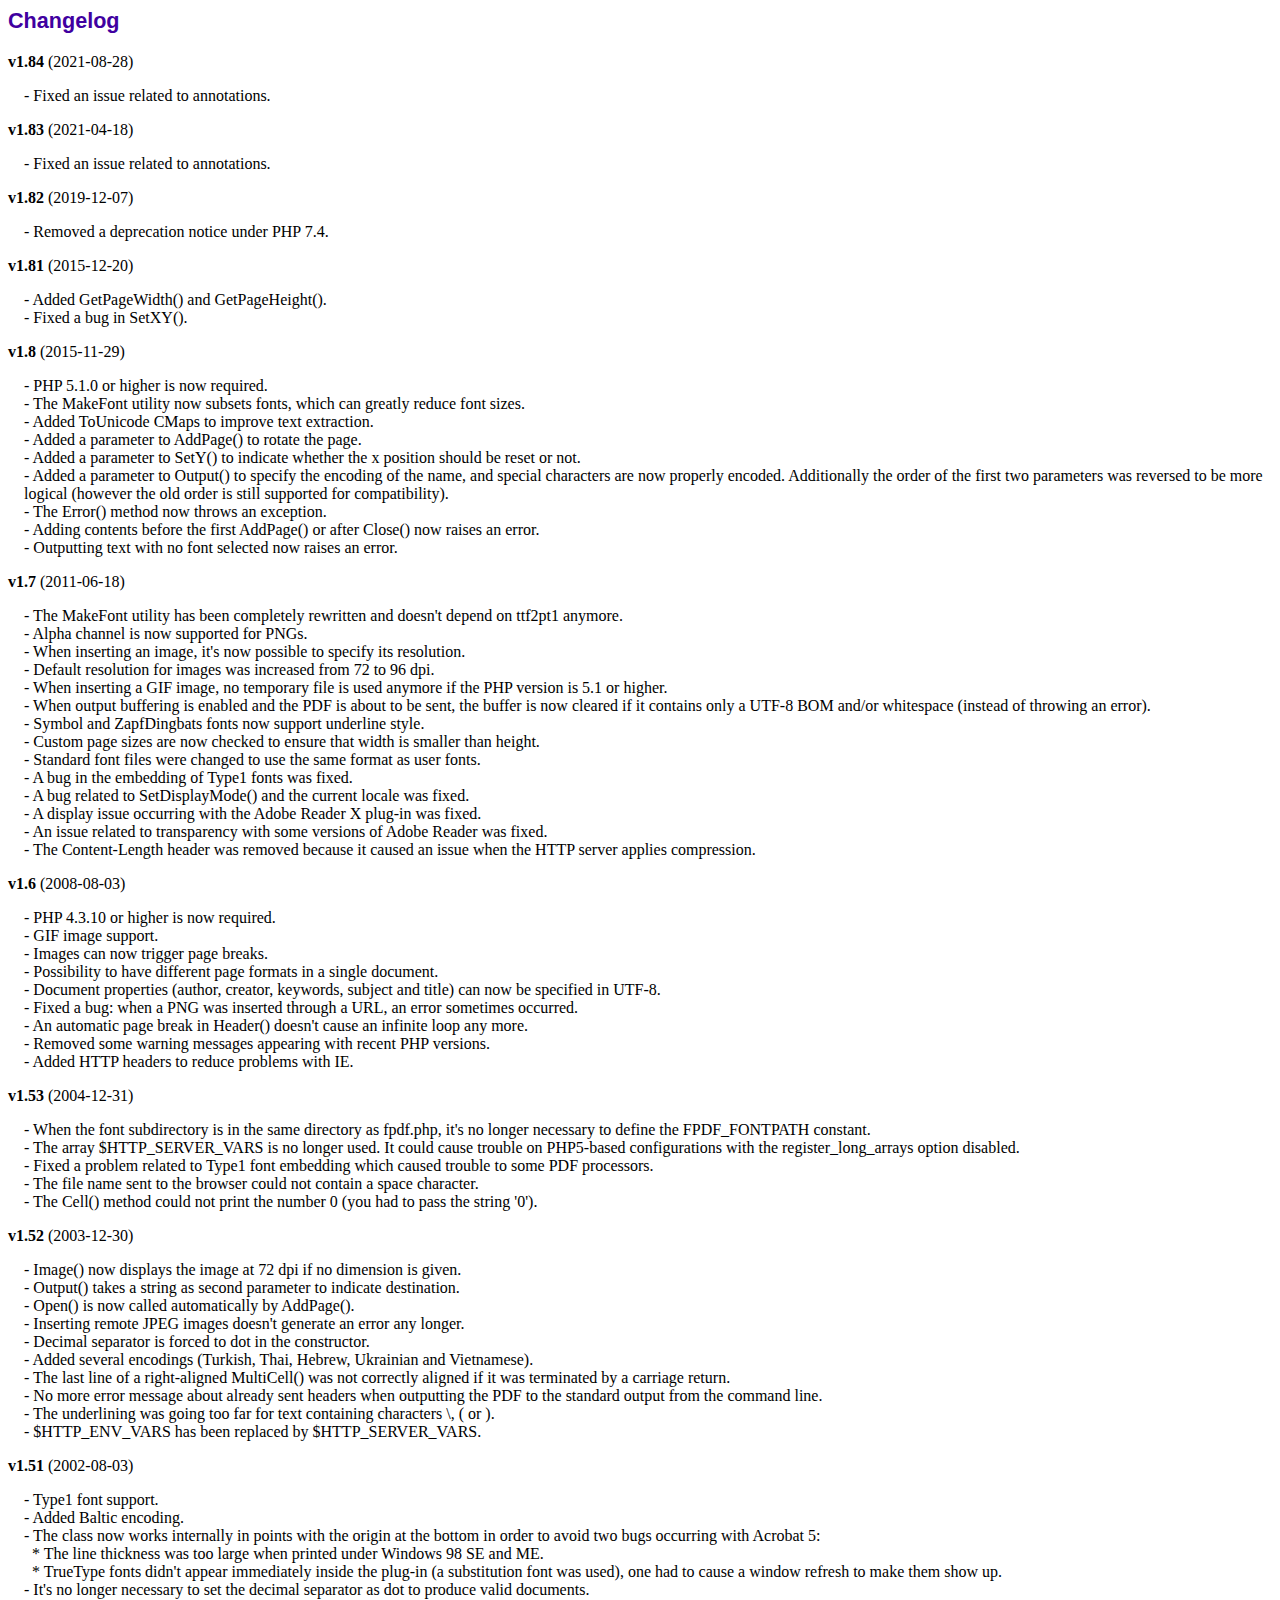
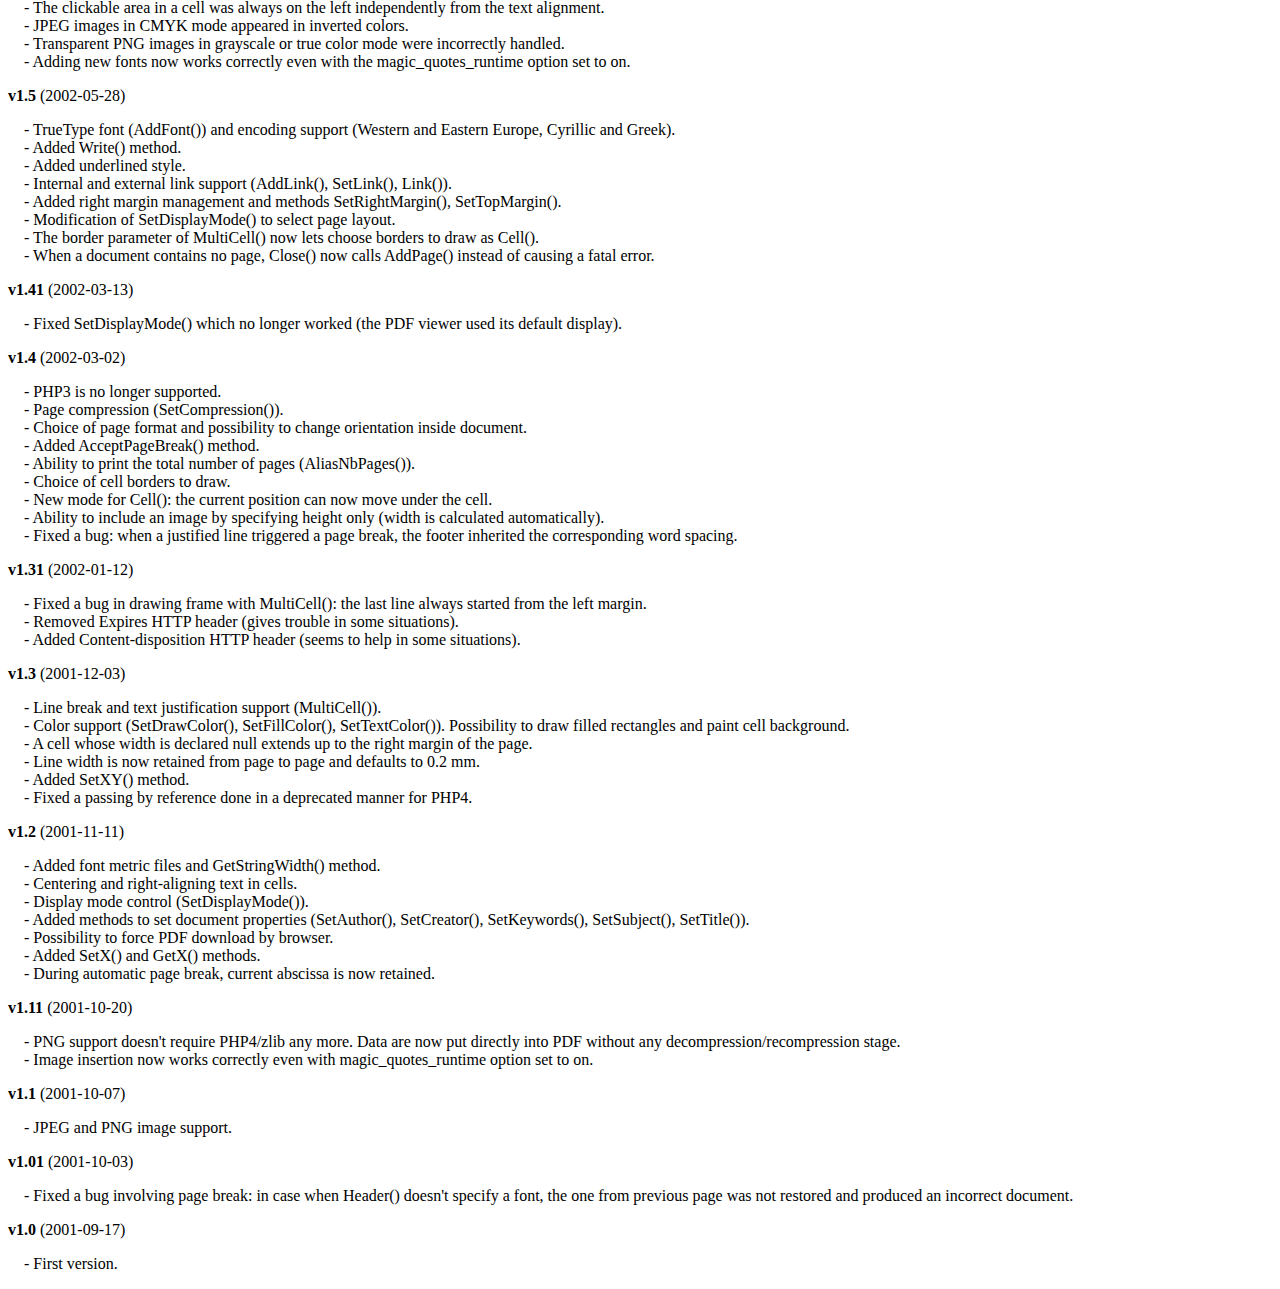
<file: fpdf184/changelog.htm>
<!DOCTYPE html PUBLIC "-//W3C//DTD HTML 4.01 Transitional//EN">
<html>
<head>
<meta http-equiv="Content-Type" content="text/html; charset=ISO-8859-1">
<title>Changelog</title>
<link type="text/css" rel="stylesheet" href="fpdf.css">
<style type="text/css">
dd {margin:1em 0 1em 1em}
</style>
</head>
<body>
<h1>Changelog</h1>
<dl>
<dt><strong>v1.84</strong> (2021-08-28)</dt>
<dd>
- Fixed an issue related to annotations.<br>
</dd>
<dt><strong>v1.83</strong> (2021-04-18)</dt>
<dd>
- Fixed an issue related to annotations.<br>
</dd>
<dt><strong>v1.82</strong> (2019-12-07)</dt>
<dd>
- Removed a deprecation notice under PHP 7.4.<br>
</dd>
<dt><strong>v1.81</strong> (2015-12-20)</dt>
<dd>
- Added GetPageWidth() and GetPageHeight().<br>
- Fixed a bug in SetXY().<br>
</dd>
<dt><strong>v1.8</strong> (2015-11-29)</dt>
<dd>
- PHP 5.1.0 or higher is now required.<br>
- The MakeFont utility now subsets fonts, which can greatly reduce font sizes.<br>
- Added ToUnicode CMaps to improve text extraction.<br>
- Added a parameter to AddPage() to rotate the page.<br>
- Added a parameter to SetY() to indicate whether the x position should be reset or not.<br>
- Added a parameter to Output() to specify the encoding of the name, and special characters are now properly encoded. Additionally the order of the first two parameters was reversed to be more logical (however the old order is still supported for compatibility).<br>
- The Error() method now throws an exception.<br>
- Adding contents before the first AddPage() or after Close() now raises an error.<br>
- Outputting text with no font selected now raises an error.<br>
</dd>
<dt><strong>v1.7</strong> (2011-06-18)</dt>
<dd>
- The MakeFont utility has been completely rewritten and doesn't depend on ttf2pt1 anymore.<br>
- Alpha channel is now supported for PNGs.<br>
- When inserting an image, it's now possible to specify its resolution.<br>
- Default resolution for images was increased from 72 to 96 dpi.<br>
- When inserting a GIF image, no temporary file is used anymore if the PHP version is 5.1 or higher.<br>
- When output buffering is enabled and the PDF is about to be sent, the buffer is now cleared if it contains only a UTF-8 BOM and/or whitespace (instead of throwing an error).<br>
- Symbol and ZapfDingbats fonts now support underline style.<br>
- Custom page sizes are now checked to ensure that width is smaller than height.<br>
- Standard font files were changed to use the same format as user fonts.<br>
- A bug in the embedding of Type1 fonts was fixed.<br>
- A bug related to SetDisplayMode() and the current locale was fixed.<br>
- A display issue occurring with the Adobe Reader X plug-in was fixed.<br>
- An issue related to transparency with some versions of Adobe Reader was fixed.<br>
- The Content-Length header was removed because it caused an issue when the HTTP server applies compression.<br>
</dd>
<dt><strong>v1.6</strong> (2008-08-03)</dt>
<dd>
- PHP 4.3.10 or higher is now required.<br>
- GIF image support.<br>
- Images can now trigger page breaks.<br>
- Possibility to have different page formats in a single document.<br>
- Document properties (author, creator, keywords, subject and title) can now be specified in UTF-8.<br>
- Fixed a bug: when a PNG was inserted through a URL, an error sometimes occurred.<br>
- An automatic page break in Header() doesn't cause an infinite loop any more.<br>
- Removed some warning messages appearing with recent PHP versions.<br>
- Added HTTP headers to reduce problems with IE.<br>
</dd>
<dt><strong>v1.53</strong> (2004-12-31)</dt>
<dd>
- When the font subdirectory is in the same directory as fpdf.php, it's no longer necessary to define the FPDF_FONTPATH constant.<br>
- The array $HTTP_SERVER_VARS is no longer used. It could cause trouble on PHP5-based configurations with the register_long_arrays option disabled.<br>
- Fixed a problem related to Type1 font embedding which caused trouble to some PDF processors.<br>
- The file name sent to the browser could not contain a space character.<br>
- The Cell() method could not print the number 0 (you had to pass the string '0').<br>
</dd>
<dt><strong>v1.52</strong> (2003-12-30)</dt>
<dd>
- Image() now displays the image at 72 dpi if no dimension is given.<br>
- Output() takes a string as second parameter to indicate destination.<br>
- Open() is now called automatically by AddPage().<br>
- Inserting remote JPEG images doesn't generate an error any longer.<br>
- Decimal separator is forced to dot in the constructor.<br>
- Added several encodings (Turkish, Thai, Hebrew, Ukrainian and Vietnamese).<br>
- The last line of a right-aligned MultiCell() was not correctly aligned if it was terminated by a carriage return.<br>
- No more error message about already sent headers when outputting the PDF to the standard output from the command line.<br>
- The underlining was going too far for text containing characters \, ( or ).<br>
- $HTTP_ENV_VARS has been replaced by $HTTP_SERVER_VARS.<br>
</dd>
<dt><strong>v1.51</strong> (2002-08-03)</dt>
<dd>
- Type1 font support.<br>
- Added Baltic encoding.<br>
- The class now works internally in points with the origin at the bottom in order to avoid two bugs occurring with Acrobat 5:<br>&nbsp;&nbsp;* The line thickness was too large when printed under Windows 98 SE and ME.<br>&nbsp;&nbsp;* TrueType fonts didn't appear immediately inside the plug-in (a substitution font was used), one had to cause a window refresh to make them show up.<br>
- It's no longer necessary to set the decimal separator as dot to produce valid documents.<br>
- The clickable area in a cell was always on the left independently from the text alignment.<br>
- JPEG images in CMYK mode appeared in inverted colors.<br>
- Transparent PNG images in grayscale or true color mode were incorrectly handled.<br>
- Adding new fonts now works correctly even with the magic_quotes_runtime option set to on.<br>
</dd>
<dt><strong>v1.5</strong> (2002-05-28)</dt>
<dd>
- TrueType font (AddFont()) and encoding support (Western and Eastern Europe, Cyrillic and Greek).<br>
- Added Write() method.<br>
- Added underlined style.<br>
- Internal and external link support (AddLink(), SetLink(), Link()).<br>
- Added right margin management and methods SetRightMargin(), SetTopMargin().<br>
- Modification of SetDisplayMode() to select page layout.<br>
- The border parameter of MultiCell() now lets choose borders to draw as Cell().<br>
- When a document contains no page, Close() now calls AddPage() instead of causing a fatal error.<br>
</dd>
<dt><strong>v1.41</strong> (2002-03-13)</dt>
<dd>
- Fixed SetDisplayMode() which no longer worked (the PDF viewer used its default display).<br>
</dd>
<dt><strong>v1.4</strong> (2002-03-02)</dt>
<dd>
- PHP3 is no longer supported.<br>
- Page compression (SetCompression()).<br>
- Choice of page format and possibility to change orientation inside document.<br>
- Added AcceptPageBreak() method.<br>
- Ability to print the total number of pages (AliasNbPages()).<br>
- Choice of cell borders to draw.<br>
- New mode for Cell(): the current position can now move under the cell.<br>
- Ability to include an image by specifying height only (width is calculated automatically).<br>
- Fixed a bug: when a justified line triggered a page break, the footer inherited the corresponding word spacing.<br>
</dd>
<dt><strong>v1.31</strong> (2002-01-12)</dt>
<dd>
- Fixed a bug in drawing frame with MultiCell(): the last line always started from the left margin.<br>
- Removed Expires HTTP header (gives trouble in some situations).<br>
- Added Content-disposition HTTP header (seems to help in some situations).<br>
</dd>
<dt><strong>v1.3</strong> (2001-12-03)</dt>
<dd>
- Line break and text justification support (MultiCell()).<br>
- Color support (SetDrawColor(), SetFillColor(), SetTextColor()). Possibility to draw filled rectangles and paint cell background.<br>
- A cell whose width is declared null extends up to the right margin of the page.<br>
- Line width is now retained from page to page and defaults to 0.2 mm.<br>
- Added SetXY() method.<br>
- Fixed a passing by reference done in a deprecated manner for PHP4.<br>
</dd>
<dt><strong>v1.2</strong> (2001-11-11)</dt>
<dd>
- Added font metric files and GetStringWidth() method.<br>
- Centering and right-aligning text in cells.<br>
- Display mode control (SetDisplayMode()).<br>
- Added methods to set document properties (SetAuthor(), SetCreator(), SetKeywords(), SetSubject(), SetTitle()).<br>
- Possibility to force PDF download by browser.<br>
- Added SetX() and GetX() methods.<br>
- During automatic page break, current abscissa is now retained.<br>
</dd>
<dt><strong>v1.11</strong> (2001-10-20)</dt>
<dd>
- PNG support doesn't require PHP4/zlib any more. Data are now put directly into PDF without any decompression/recompression stage.<br>
- Image insertion now works correctly even with magic_quotes_runtime option set to on.<br>
</dd>
<dt><strong>v1.1</strong> (2001-10-07)</dt>
<dd>
- JPEG and PNG image support.<br>
</dd>
<dt><strong>v1.01</strong> (2001-10-03)</dt>
<dd>
- Fixed a bug involving page break: in case when Header() doesn't specify a font, the one from previous page was not restored and produced an incorrect document.<br>
</dd>
<dt><strong>v1.0</strong> (2001-09-17)</dt>
<dd>
- First version.<br>
</dd>
</dl>
</body>
</html>
</file>
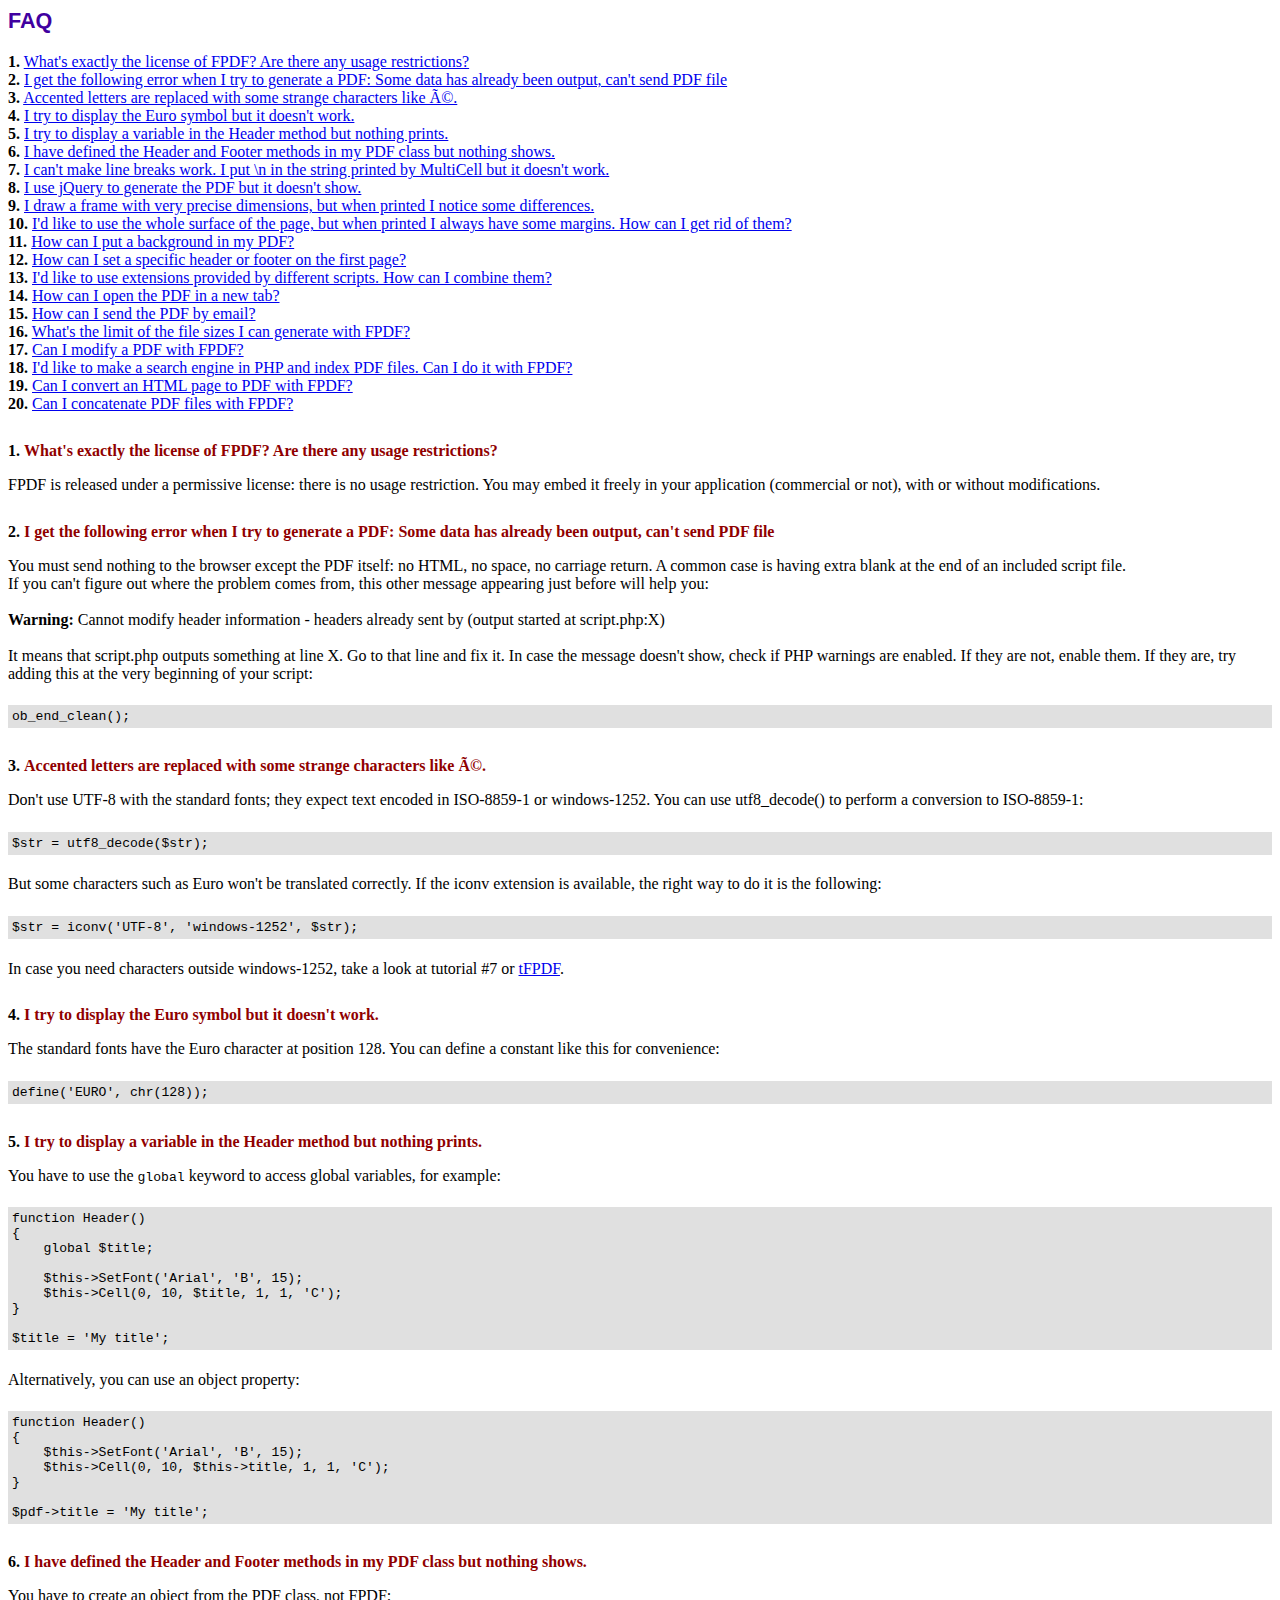
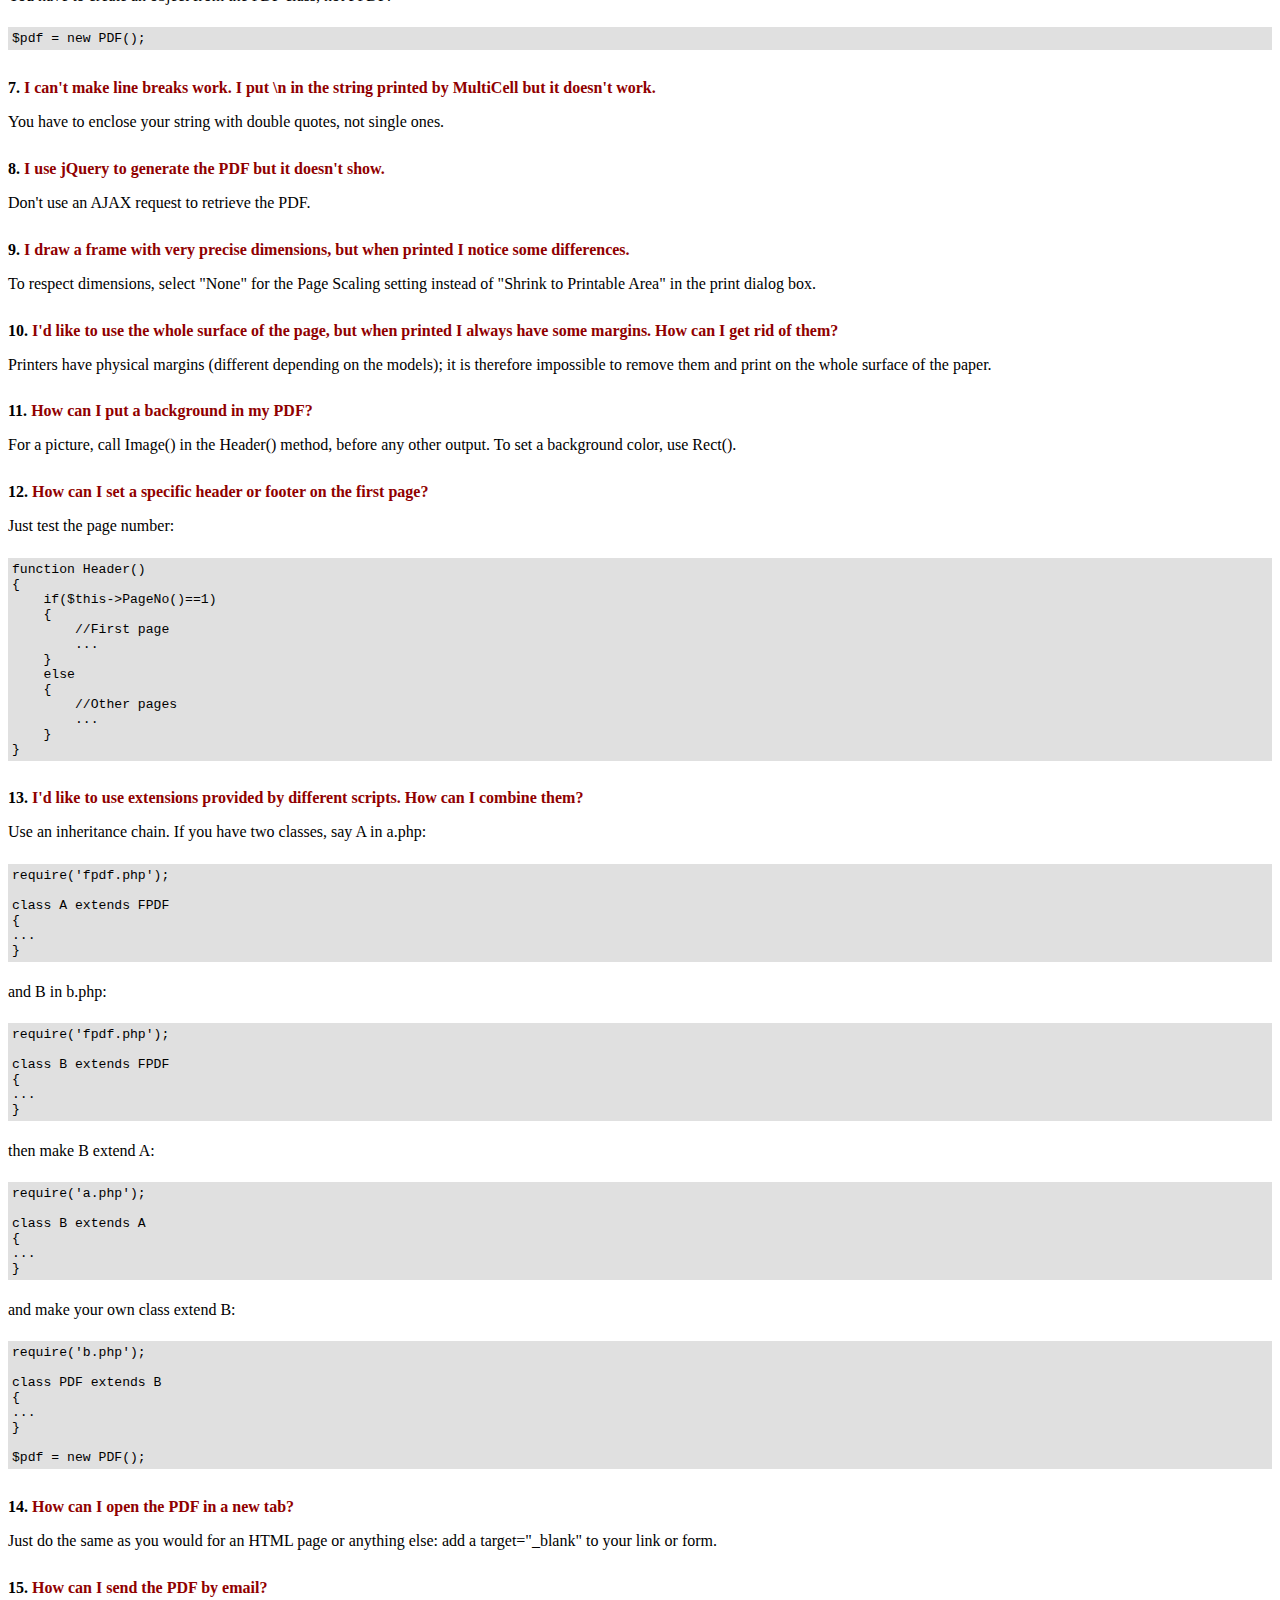
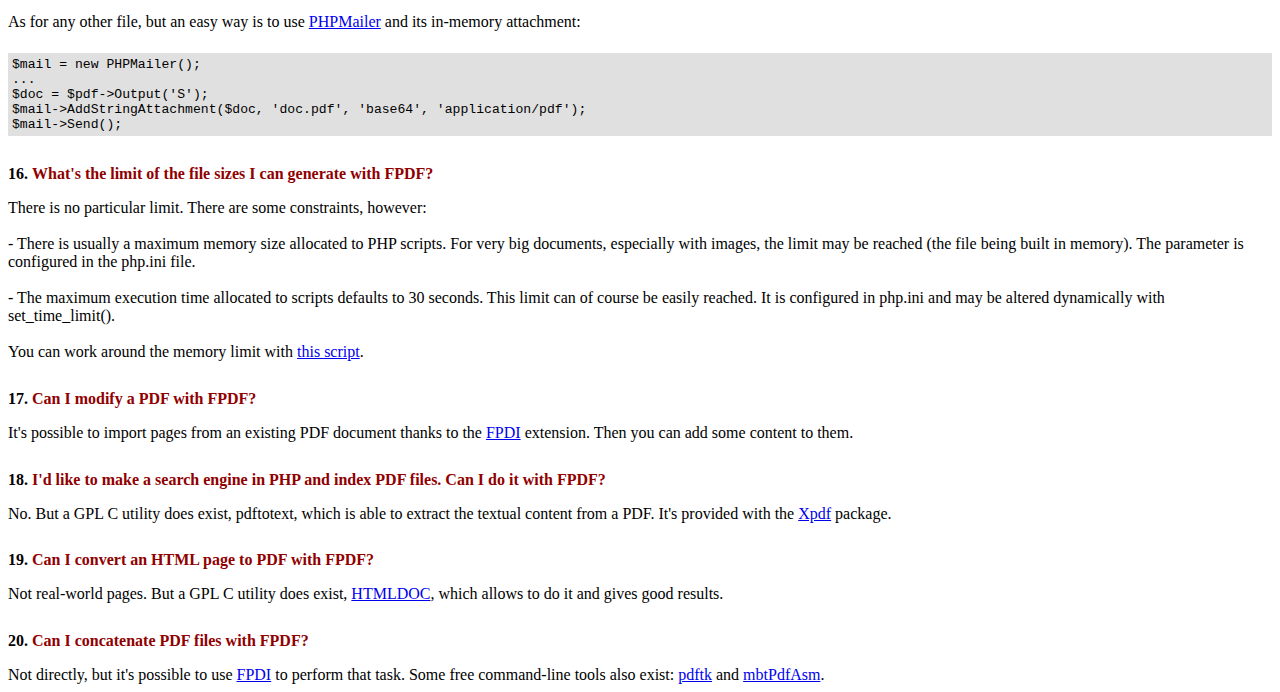
<file: fpdf184/FAQ.htm>
<!DOCTYPE html PUBLIC "-//W3C//DTD HTML 4.01 Transitional//EN">
<html>
<head>
<meta http-equiv="Content-Type" content="text/html; charset=ISO-8859-1">
<title>FAQ</title>
<link type="text/css" rel="stylesheet" href="fpdf.css">
<style type="text/css">
ul {list-style-type:none; margin:0; padding:0}
ul#answers li {margin-top:1.8em}
.question {font-weight:bold; color:#900000}
</style>
</head>
<body>
<h1>FAQ</h1>
<ul>
<li><b>1.</b> <a href='#q1'>What's exactly the license of FPDF? Are there any usage restrictions?</a></li>
<li><b>2.</b> <a href='#q2'>I get the following error when I try to generate a PDF: Some data has already been output, can't send PDF file</a></li>
<li><b>3.</b> <a href='#q3'>Accented letters are replaced with some strange characters like é.</a></li>
<li><b>4.</b> <a href='#q4'>I try to display the Euro symbol but it doesn't work.</a></li>
<li><b>5.</b> <a href='#q5'>I try to display a variable in the Header method but nothing prints.</a></li>
<li><b>6.</b> <a href='#q6'>I have defined the Header and Footer methods in my PDF class but nothing shows.</a></li>
<li><b>7.</b> <a href='#q7'>I can't make line breaks work. I put \n in the string printed by MultiCell but it doesn't work.</a></li>
<li><b>8.</b> <a href='#q8'>I use jQuery to generate the PDF but it doesn't show.</a></li>
<li><b>9.</b> <a href='#q9'>I draw a frame with very precise dimensions, but when printed I notice some differences.</a></li>
<li><b>10.</b> <a href='#q10'>I'd like to use the whole surface of the page, but when printed I always have some margins. How can I get rid of them?</a></li>
<li><b>11.</b> <a href='#q11'>How can I put a background in my PDF?</a></li>
<li><b>12.</b> <a href='#q12'>How can I set a specific header or footer on the first page?</a></li>
<li><b>13.</b> <a href='#q13'>I'd like to use extensions provided by different scripts. How can I combine them?</a></li>
<li><b>14.</b> <a href='#q14'>How can I open the PDF in a new tab?</a></li>
<li><b>15.</b> <a href='#q15'>How can I send the PDF by email?</a></li>
<li><b>16.</b> <a href='#q16'>What's the limit of the file sizes I can generate with FPDF?</a></li>
<li><b>17.</b> <a href='#q17'>Can I modify a PDF with FPDF?</a></li>
<li><b>18.</b> <a href='#q18'>I'd like to make a search engine in PHP and index PDF files. Can I do it with FPDF?</a></li>
<li><b>19.</b> <a href='#q19'>Can I convert an HTML page to PDF with FPDF?</a></li>
<li><b>20.</b> <a href='#q20'>Can I concatenate PDF files with FPDF?</a></li>
</ul>

<ul id='answers'>
<li id='q1'>
<p><b>1.</b> <span class='question'>What's exactly the license of FPDF? Are there any usage restrictions?</span></p>
FPDF is released under a permissive license: there is no usage restriction. You may embed it
freely in your application (commercial or not), with or without modifications.
</li>

<li id='q2'>
<p><b>2.</b> <span class='question'>I get the following error when I try to generate a PDF: Some data has already been output, can't send PDF file</span></p>
You must send nothing to the browser except the PDF itself: no HTML, no space, no carriage return. A common
case is having extra blank at the end of an included script file.<br>
If you can't figure out where the problem comes from, this other message appearing just before will help you:<br>
<br>
<b>Warning:</b> Cannot modify header information - headers already sent by (output started at script.php:X)<br>
<br>
It means that script.php outputs something at line X. Go to that line and fix it.
In case the message doesn't show, check if PHP warnings are enabled. If they are not, enable them. If they are,
try adding this at the very beginning of your script:
<div class="doc-source">
<pre><code>ob_end_clean();</code></pre>
</div>
</li>

<li id='q3'>
<p><b>3.</b> <span class='question'>Accented letters are replaced with some strange characters like é.</span></p>
Don't use UTF-8 with the standard fonts; they expect text encoded in ISO-8859-1 or windows-1252.
You can use utf8_decode() to perform a conversion to ISO-8859-1:
<div class="doc-source">
<pre><code>$str = utf8_decode($str);</code></pre>
</div>
But some characters such as Euro won't be translated correctly. If the iconv extension is available, the
right way to do it is the following:
<div class="doc-source">
<pre><code>$str = iconv('UTF-8', 'windows-1252', $str);</code></pre>
</div>
In case you need characters outside windows-1252, take a look at tutorial #7 or
<a href="http://www.fpdf.org/?go=script&amp;id=92" target="_blank">tFPDF</a>.
</li>

<li id='q4'>
<p><b>4.</b> <span class='question'>I try to display the Euro symbol but it doesn't work.</span></p>
The standard fonts have the Euro character at position 128. You can define a constant like this
for convenience:
<div class="doc-source">
<pre><code>define('EURO', chr(128));</code></pre>
</div>
</li>

<li id='q5'>
<p><b>5.</b> <span class='question'>I try to display a variable in the Header method but nothing prints.</span></p>
You have to use the <code>global</code> keyword to access global variables, for example:
<div class="doc-source">
<pre><code>function Header()
{
    global $title;

    $this-&gt;SetFont('Arial', 'B', 15);
    $this-&gt;Cell(0, 10, $title, 1, 1, 'C');
}

$title = 'My title';</code></pre>
</div>
Alternatively, you can use an object property:
<div class="doc-source">
<pre><code>function Header()
{
    $this-&gt;SetFont('Arial', 'B', 15);
    $this-&gt;Cell(0, 10, $this-&gt;title, 1, 1, 'C');
}

$pdf-&gt;title = 'My title';</code></pre>
</div>
</li>

<li id='q6'>
<p><b>6.</b> <span class='question'>I have defined the Header and Footer methods in my PDF class but nothing shows.</span></p>
You have to create an object from the PDF class, not FPDF:
<div class="doc-source">
<pre><code>$pdf = new PDF();</code></pre>
</div>
</li>

<li id='q7'>
<p><b>7.</b> <span class='question'>I can't make line breaks work. I put \n in the string printed by MultiCell but it doesn't work.</span></p>
You have to enclose your string with double quotes, not single ones.
</li>

<li id='q8'>
<p><b>8.</b> <span class='question'>I use jQuery to generate the PDF but it doesn't show.</span></p>
Don't use an AJAX request to retrieve the PDF.
</li>

<li id='q9'>
<p><b>9.</b> <span class='question'>I draw a frame with very precise dimensions, but when printed I notice some differences.</span></p>
To respect dimensions, select "None" for the Page Scaling setting instead of "Shrink to Printable Area" in the print dialog box.
</li>

<li id='q10'>
<p><b>10.</b> <span class='question'>I'd like to use the whole surface of the page, but when printed I always have some margins. How can I get rid of them?</span></p>
Printers have physical margins (different depending on the models); it is therefore impossible to remove
them and print on the whole surface of the paper.
</li>

<li id='q11'>
<p><b>11.</b> <span class='question'>How can I put a background in my PDF?</span></p>
For a picture, call Image() in the Header() method, before any other output. To set a background color, use Rect().
</li>

<li id='q12'>
<p><b>12.</b> <span class='question'>How can I set a specific header or footer on the first page?</span></p>
Just test the page number:
<div class="doc-source">
<pre><code>function Header()
{
    if($this-&gt;PageNo()==1)
    {
        //First page
        ...
    }
    else
    {
        //Other pages
        ...
    }
}</code></pre>
</div>
</li>

<li id='q13'>
<p><b>13.</b> <span class='question'>I'd like to use extensions provided by different scripts. How can I combine them?</span></p>
Use an inheritance chain. If you have two classes, say A in a.php:
<div class="doc-source">
<pre><code>require('fpdf.php');

class A extends FPDF
{
...
}</code></pre>
</div>
and B in b.php:
<div class="doc-source">
<pre><code>require('fpdf.php');

class B extends FPDF
{
...
}</code></pre>
</div>
then make B extend A:
<div class="doc-source">
<pre><code>require('a.php');

class B extends A
{
...
}</code></pre>
</div>
and make your own class extend B:
<div class="doc-source">
<pre><code>require('b.php');

class PDF extends B
{
...
}

$pdf = new PDF();</code></pre>
</div>
</li>

<li id='q14'>
<p><b>14.</b> <span class='question'>How can I open the PDF in a new tab?</span></p>
Just do the same as you would for an HTML page or anything else: add a target="_blank" to your link or form.
</li>

<li id='q15'>
<p><b>15.</b> <span class='question'>How can I send the PDF by email?</span></p>
As for any other file, but an easy way is to use <a href="https://github.com/PHPMailer/PHPMailer" target="_blank">PHPMailer</a> and
its in-memory attachment:
<div class="doc-source">
<pre><code>$mail = new PHPMailer();
...
$doc = $pdf-&gt;Output('S');
$mail-&gt;AddStringAttachment($doc, 'doc.pdf', 'base64', 'application/pdf');
$mail-&gt;Send();</code></pre>
</div>
</li>

<li id='q16'>
<p><b>16.</b> <span class='question'>What's the limit of the file sizes I can generate with FPDF?</span></p>
There is no particular limit. There are some constraints, however:
<br>
<br>
- There is usually a maximum memory size allocated to PHP scripts. For very big documents,
especially with images, the limit may be reached (the file being built in memory). The
parameter is configured in the php.ini file.
<br>
<br>
- The maximum execution time allocated to scripts defaults to 30 seconds. This limit can of course
be easily reached. It is configured in php.ini and may be altered dynamically with set_time_limit().
<br>
<br>
You can work around the memory limit with <a href="http://www.fpdf.org/?go=script&amp;id=76" target="_blank">this script</a>.
</li>

<li id='q17'>
<p><b>17.</b> <span class='question'>Can I modify a PDF with FPDF?</span></p>
It's possible to import pages from an existing PDF document thanks to the
<a href="https://www.setasign.com/products/fpdi/about/" target="_blank">FPDI</a> extension.
Then you can add some content to them.
</li>

<li id='q18'>
<p><b>18.</b> <span class='question'>I'd like to make a search engine in PHP and index PDF files. Can I do it with FPDF?</span></p>
No. But a GPL C utility does exist, pdftotext, which is able to extract the textual content from a PDF.
It's provided with the <a href="https://www.xpdfreader.com" target="_blank">Xpdf</a> package.
</li>

<li id='q19'>
<p><b>19.</b> <span class='question'>Can I convert an HTML page to PDF with FPDF?</span></p>
Not real-world pages. But a GPL C utility does exist, <a href="https://www.msweet.org/htmldoc/" target="_blank">HTMLDOC</a>,
which allows to do it and gives good results.
</li>

<li id='q20'>
<p><b>20.</b> <span class='question'>Can I concatenate PDF files with FPDF?</span></p>
Not directly, but it's possible to use <a href="https://www.setasign.com/products/fpdi/demos/concatenate-fake/" target="_blank">FPDI</a>
to perform that task. Some free command-line tools also exist:
<a href="https://www.pdflabs.com/tools/pdftk-the-pdf-toolkit/" target="_blank">pdftk</a> and
<a href="http://thierry.schmit.free.fr/spip/spip.php?article15" target="_blank">mbtPdfAsm</a>.
</li>
</ul>
</body>
</html>
</file>
<file: fpdf184/fpdf.css>
body {font-family:"Times New Roman",serif}
h1 {font:bold 135% Arial,sans-serif; color:#4000A0; margin-bottom:0.9em}
h2 {font:bold 95% Arial,sans-serif; color:#900000; margin-top:1.5em; margin-bottom:1em}
dl.param dt {text-decoration:underline}
dl.param dd {margin-top:1em; margin-bottom:1em}
dl.param ul {margin-top:1em; margin-bottom:1em}
tt, code, kbd {font-family:"Courier New",Courier,monospace; font-size:82%}
div.source {margin-top:1.4em; margin-bottom:1.3em}
div.source pre {display:table; border:1px solid #24246A; width:100%; margin:0em; font-family:inherit; font-size:100%}
div.source code {display:block; border:1px solid #C5C5EC; background-color:#F0F5FF; padding:6px; color:#000000}
div.doc-source {margin-top:1.4em; margin-bottom:1.3em}
div.doc-source pre {display:table; width:100%; margin:0em; font-family:inherit; font-size:100%}
div.doc-source code {display:block; background-color:#E0E0E0; padding:4px}
.kw {color:#000080; font-weight:bold}
.str {color:#CC0000}
.cmt {color:#008000}
p.demo {text-align:center; margin-top:-0.9em}
a.demo {text-decoration:none; font-weight:bold; color:#0000CC}
a.demo:link {text-decoration:none; font-weight:bold; color:#0000CC}
a.demo:hover {text-decoration:none; font-weight:bold; color:#0000FF}
a.demo:active {text-decoration:none; font-weight:bold; color:#0000FF}
</file>
